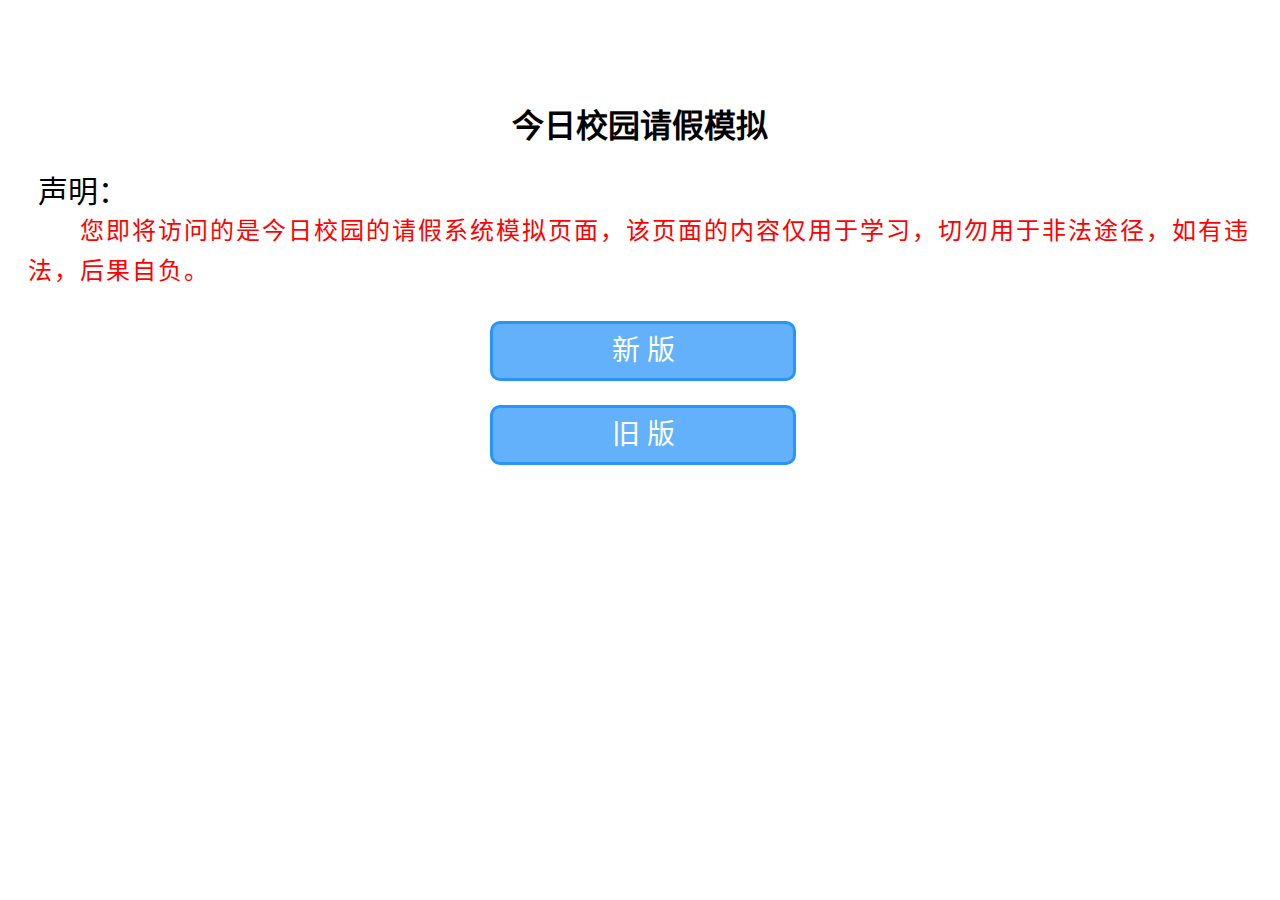
<file: index.html>
<!DOCTYPE html>
<html lang="zh-CN">
<head>
    <meta charset="UTF-8">
    <meta http-equiv="X-UA-Compatible" content="IE=edge">
    <meta name="viewport" content="width=device-width, initial-scale=1.0">
    <title>欢迎来到今日校园请假页面模拟</title>
    <style>
        h1{
            text-align: center;
            margin-top: 100px;
        }
        #sm{    /*声明*/
            padding-left: 30px;
            font-size: 30px;
        }
        #content{
            font-size: 24px;
            color: red;
            padding-left: 20px;
            padding-right: 16px;
            line-height: 40px;
            letter-spacing: 2px;
            margin-bottom: 30px;
        }
        .btn{
            width: 300px;
            height: 50px;
            background-color: rgba(60,157,249,0.8);
            margin-top: 24px;
            margin-bottom: 20px;
            border-radius: 10px;
            border: 3px solid rgba(42, 149, 249,1);
            margin-left: calc(50% - 150px);
            font-size: 28px;
            padding-top: 4px;
            text-align: center;
            color: white;
        }
        .btn:hover{
            background-color: transparent;
            color: rgba(42, 149, 249,1);
        }
    </style>
</head>
<body>
    <h1>今日校园请假模拟</h1>
    <div id="sm">声明：</div>
    <div id="content">&emsp;&emsp;您即将访问的是今日校园的请假系统模拟页面，该页面的内容仅用于学习，切勿用于非法途径，如有违法，后果自负。</div>
    <div id="new" class="btn">新 版</div>
    <div id="old" class="btn">旧 版</div>
</body>
<script>
    document.getElementById('new').onclick = ()=>{
        open("./请假v2/jrxy.html")
    }
    document.getElementById('old').onclick = ()=>{
        open("./请假v1")
    }
</script>
</html>
</file>
